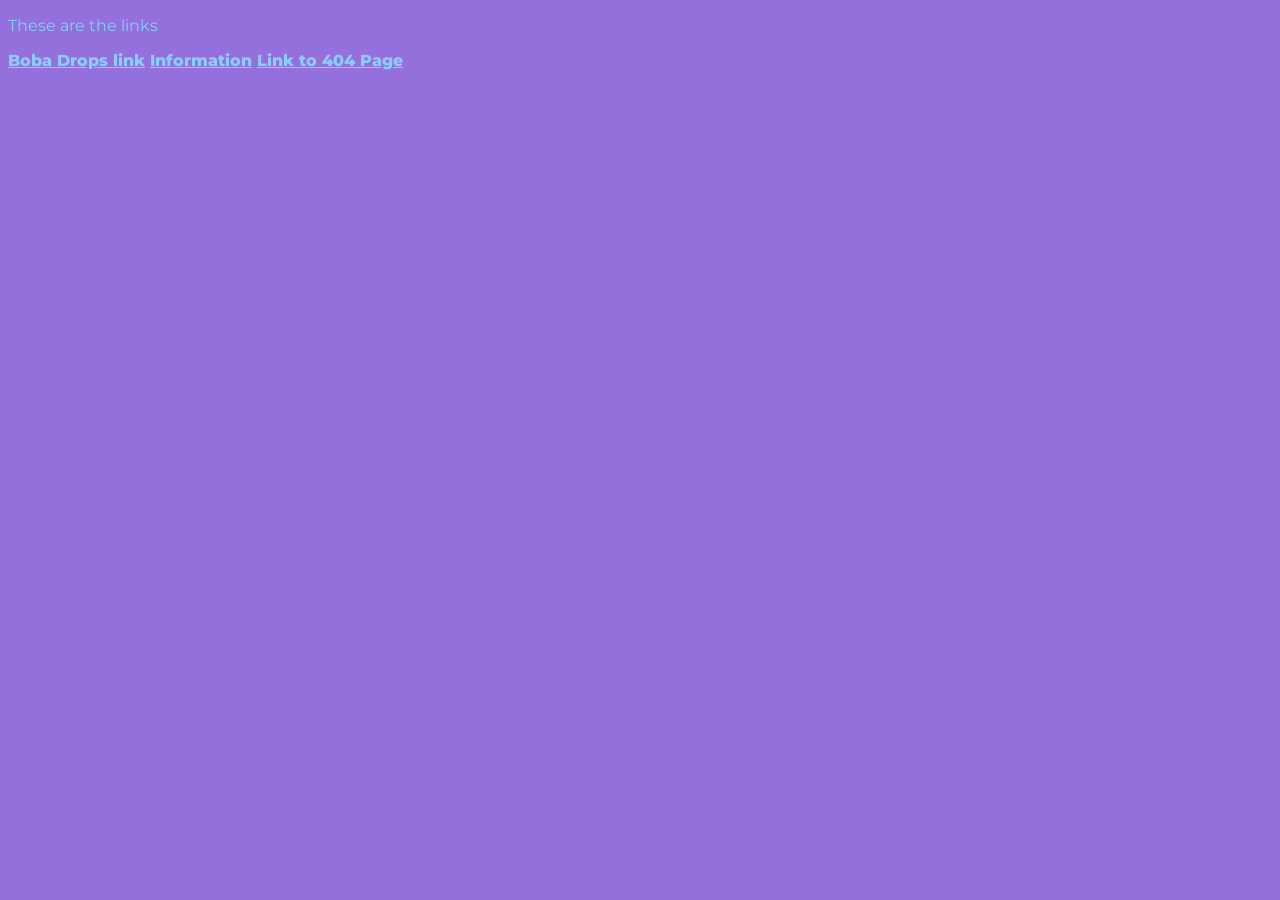
<file: index.HTML>
<!DOCTYPE html>
<html lang="en">
    <head>
        <title>swirl Project</title>
        <link href="styles.css" rel="stylesheet" type="text/css">
        <link rel="icon" type="image/x-icon" href="favicon.ico">
        <link rel="preconnect" href="https://fonts.googleapis.com">
        <link rel="preconnect" href="https://fonts.gstatic.com" crossorigin>
        <link href="https://fonts.googleapis.com/css2?family=Montserrat:ital,wght@0,100..900;1,100..900&display=swap" rel="stylesheet">

    </head>
    <body>
       <p>These are the links</p>
       <a href="https://boba.hackclub.com">Boba Drops link</a>
       <a href="Info.HTML">Information</a>
       <a href="404.HTML">Link to 404 Page</a>
    </body>
</html>
</file>
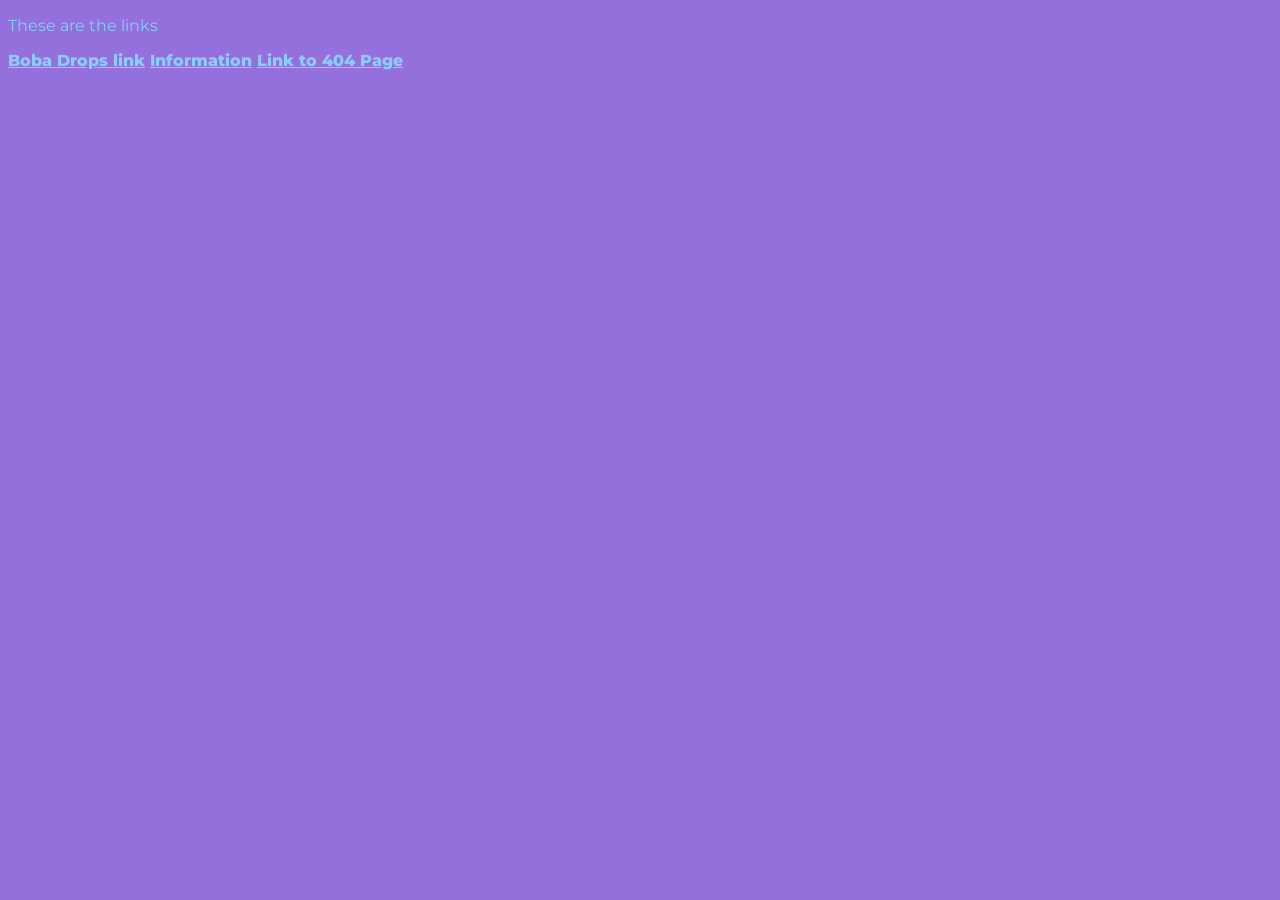
<file: index.html>
<!DOCTYPE html>
<html lang="en">
    <head>
        <title>swirl Project</title>
        <link href="styles.css" rel="stylesheet" type="text/css">
        <link rel="icon" type="image/x-icon" href="favicon.ico">
        <link rel="preconnect" href="https://fonts.googleapis.com">
        <link rel="preconnect" href="https://fonts.gstatic.com" crossorigin>
        <link href="https://fonts.googleapis.com/css2?family=Montserrat:ital,wght@0,100..900;1,100..900&display=swap" rel="stylesheet">

    </head>
    <body>
       <p>These are the links</p>
       <a href="https://boba.hackclub.com">Boba Drops link</a>
       <a href="Info.html">Information</a>
       <a href="404.html">Link to 404 Page</a>
    </body>

</html>
</file>
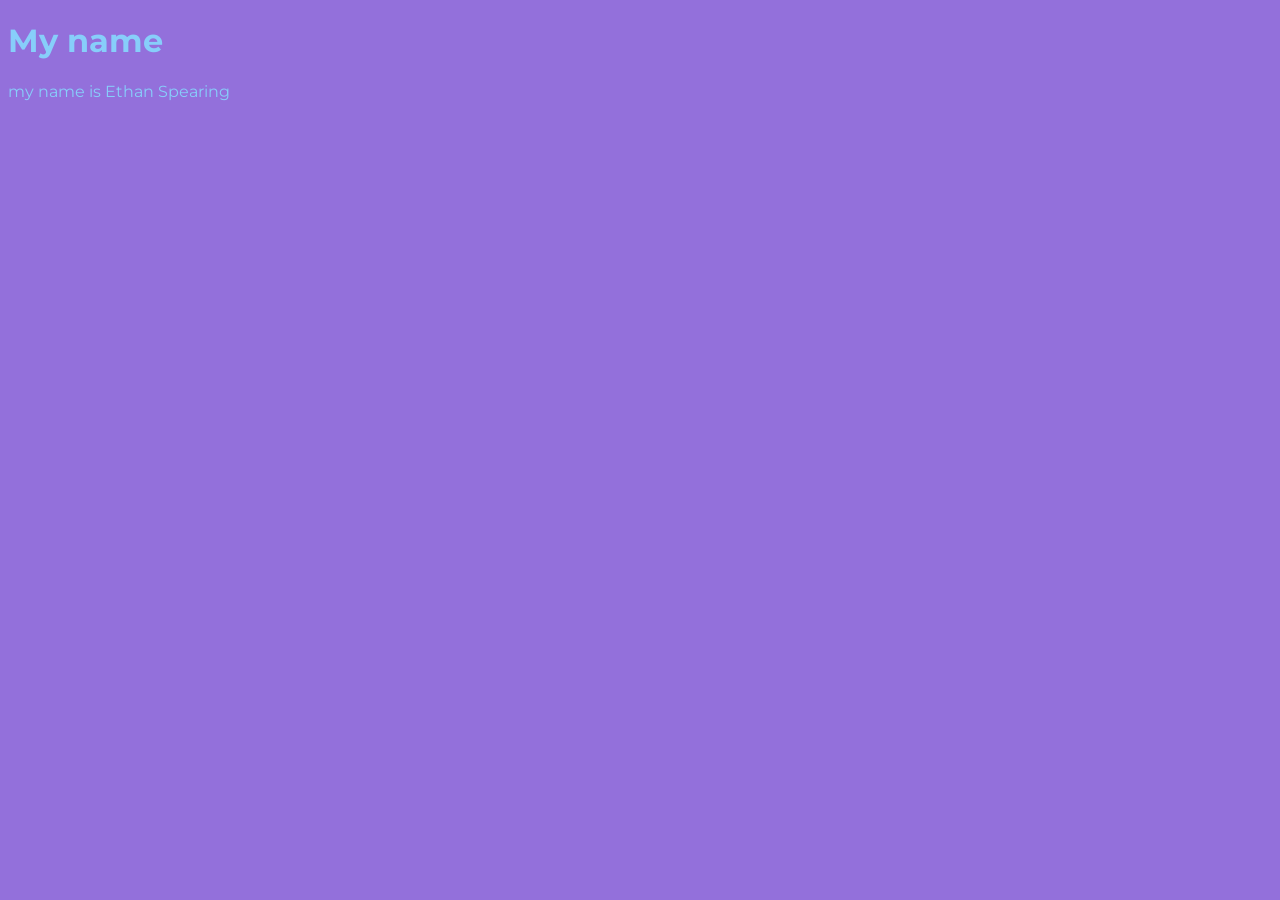
<file: Info.html>
<!DOCTYPE html>
<html lang="en">
    <head>
        <title>Information</title>
        <link href="styles.css" rel="stylesheet" type="text/css">
        <link rel="icon" type="image/x-icon" href="favicon.ico">
        <link rel="preconnect" href="https://fonts.googleapis.com">
        <link rel="preconnect" href="https://fonts.gstatic.com" crossorigin>
        <link href="https://fonts.googleapis.com/css2?family=Montserrat:ital,wght@0,100..900;1,100..900&display=swap" rel="stylesheet">

    </head>
    <body>
        <h1>My name</h1>
        <p>my name is Ethan Spearing</p>
    </body>
</html>
</file>
<file: styles.css>
*{
    color: lightskyblue;
    background-color: mediumpurple;
    font-family: "Montserrat", sans-serif;
}
body {
    font-family: "Montserrat", sans-serif;
    font-weight: 800;
    font-style: normal;
    font-size: 16px;
}
p{
    font-weight: 400;
}
a:hover{
    color: orange;
}
</file>
